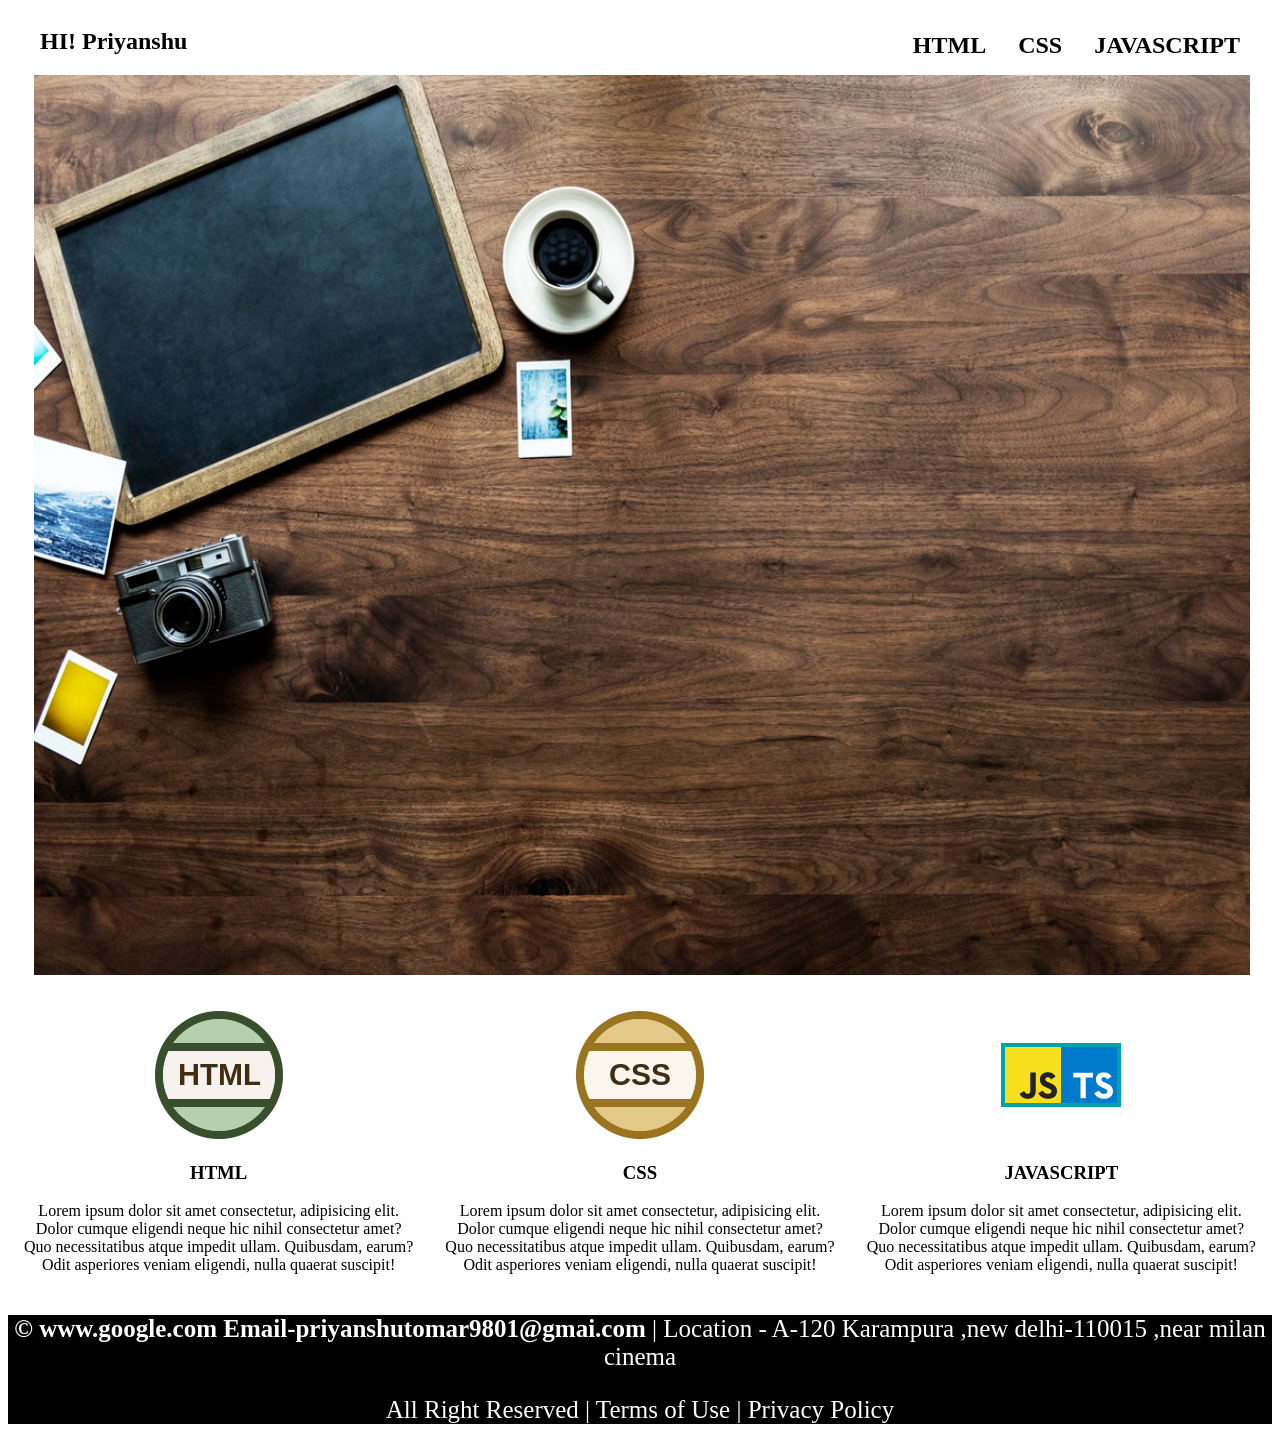
<file: index.html>
<!DOCTYPE html>
<html lang="en">

<head>
    <meta charset="UTF-8">
    <meta name="viewport" content="width=device-width, initial-scale=1.0">
    <title>Webpage</title>
    <link rel="stylesheet" href="style.css">
</head>

<body>


    
    <!-- FIRST PART -->
    <div class="navbar">
        <nav>
            <h1> HI! Priyanshu </h1>
            <ul>
                <a href="#scroll">
                    <li><strong>HTML</strong></li>
                </a>
                <a href="https://www.w3schools.com/css/" target="_blank">
                    <li><strong>CSS</strong></li>
                </a>
                <a href="https://www.w3schools.com/js/" target="_blank">
                    <li><strong>JAVASCRIPT</strong></li>
                </a>
            </ul>
        </nav>
    </div>
    <!-- second part -->
    <div class="welcomeimage">
        <img src="image/lap.jpeg" alt=" camera on wodden">
    </div>
    <!-- Third part -->
    <!-- a)  -->
    <div class="skills" id="scroll">
        <div>
            <img src="image/html.png" alt=" html logo">
            <h3> HTML</h3>
            <p> Lorem ipsum dolor sit amet consectetur, adipisicing elit. Dolor cumque eligendi neque hic nihil
                consectetur
                amet? Quo necessitatibus atque impedit ullam. Quibusdam, earum? Odit asperiores veniam eligendi, nulla
                quaerat suscipit!</p>
        </div>
        <div>
            <img src="image/css.png" alt=" CSS logo">
            <h3> CSS</h3>
            <p> Lorem ipsum dolor sit amet consectetur, adipisicing elit. Dolor cumque eligendi neque hic nihil
                consectetur
                amet? Quo necessitatibus atque impedit ullam. Quibusdam, earum? Odit asperiores veniam eligendi, nulla
                quaerat suscipit!</p>
        </div>
        <div>
            <img src="image/js.png" alt=" JAVASCRIPT logo">
            <h3> JAVASCRIPT</h3>
            <p> Lorem ipsum dolor sit amet consectetur, adipisicing elit. Dolor cumque eligendi neque hic nihil
                consectetur
                amet? Quo necessitatibus atque impedit ullam. Quibusdam, earum? Odit asperiores veniam eligendi, nulla
                quaerat suscipit!</p>
        </div>
    </div>
    <!-- fouth part -->
    <div class="footer">
        <div>
            <p><strong> &copy www.google.com Email-priyanshutomar9801@gmai.com</strong> | Location - A-120 Karampura
                ,new delhi-110015 ,near milan cinema</p>
            <p> All Right Reserved | Terms of Use | Privacy Policy</p>
        </div>
    </div>


</body>

</html>
</file>
<file: style.css>
h1{ 
    
    margin-left:2rem;
    text-align: center;
}
li{ 
   
    list-style: none;
    margin-left:2rem;
    text-align: right;
    padding-top:8px;
    font-size: 1.5rem;
}
.navbar>nav{
  
    display:flex;
     justify-content: space-between;
}
ul{
    display: flex;
   margin-right:2rem;
}
.welcomeimage>img{
    height: 100vh;
    width: 95vw;
    margin-left:2vw;
    margin-right:2vw;
}
.skills{
    display: flex;
}
.skills>div{
    text-align: center;
    margin-top: 2rem;
    margin-left: 1rem;
    margin-right: 1rem;
}

.footer{
    background-color:black;
    color:white;
    text-align: center;
}
.footer>div{
 font-size:25px;
}
a{
text-decoration: none;
 color: black;
}
a:hover{
    color:lightblue;
}
</file>
